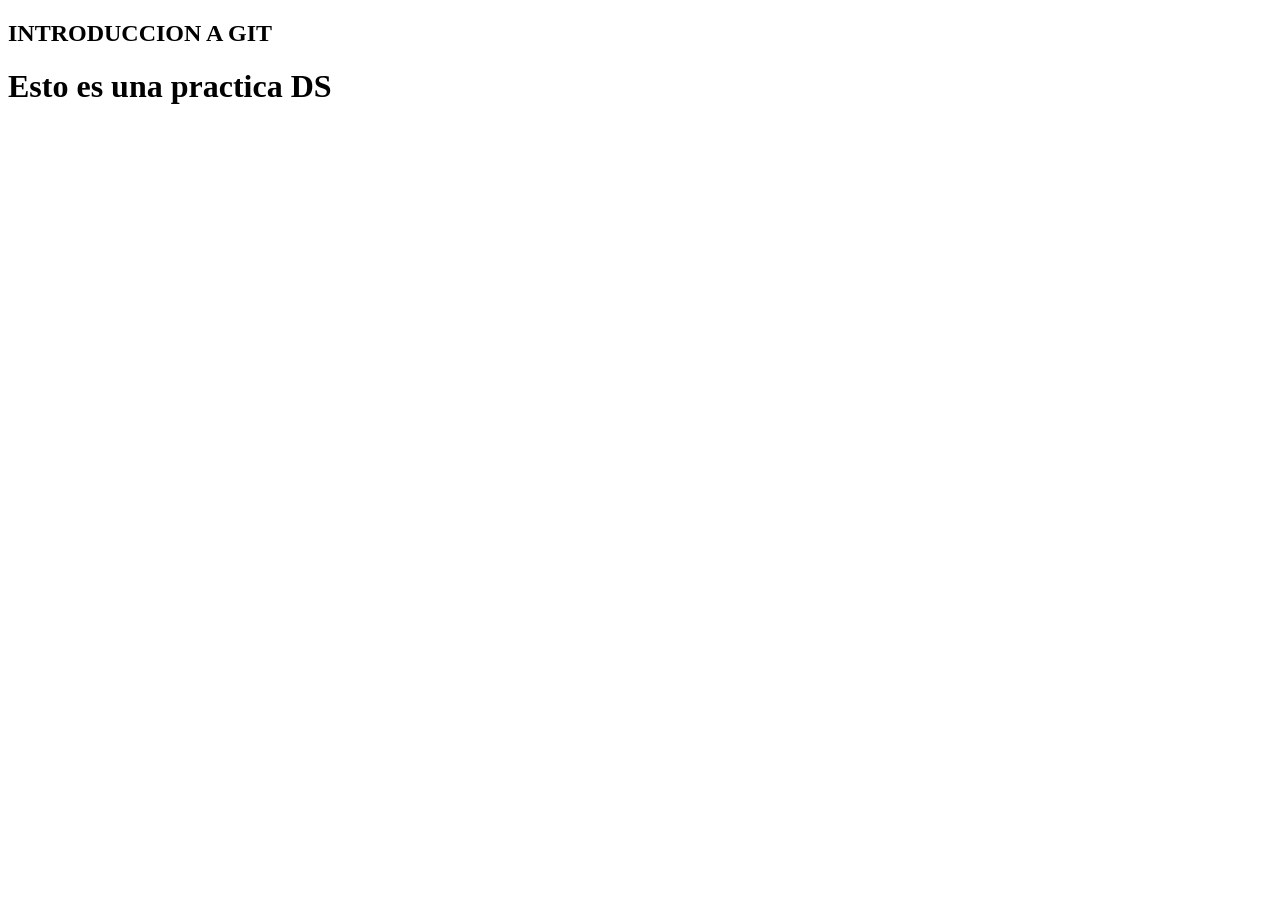
<file: holamundo.html>
<!DOCTYPE HTML>
<html lang="en">
    <head>
        <meta charset="UTF-8">
        <meta name="viewport" content="width=device-width, initial-scale=1.0">
        <title>Document</title>
    </head>
    <body>
        <h2>INTRODUCCION A GIT</h2>
        <h1>Esto es una practica DS</h1>
    </body>
</html>
</file>
